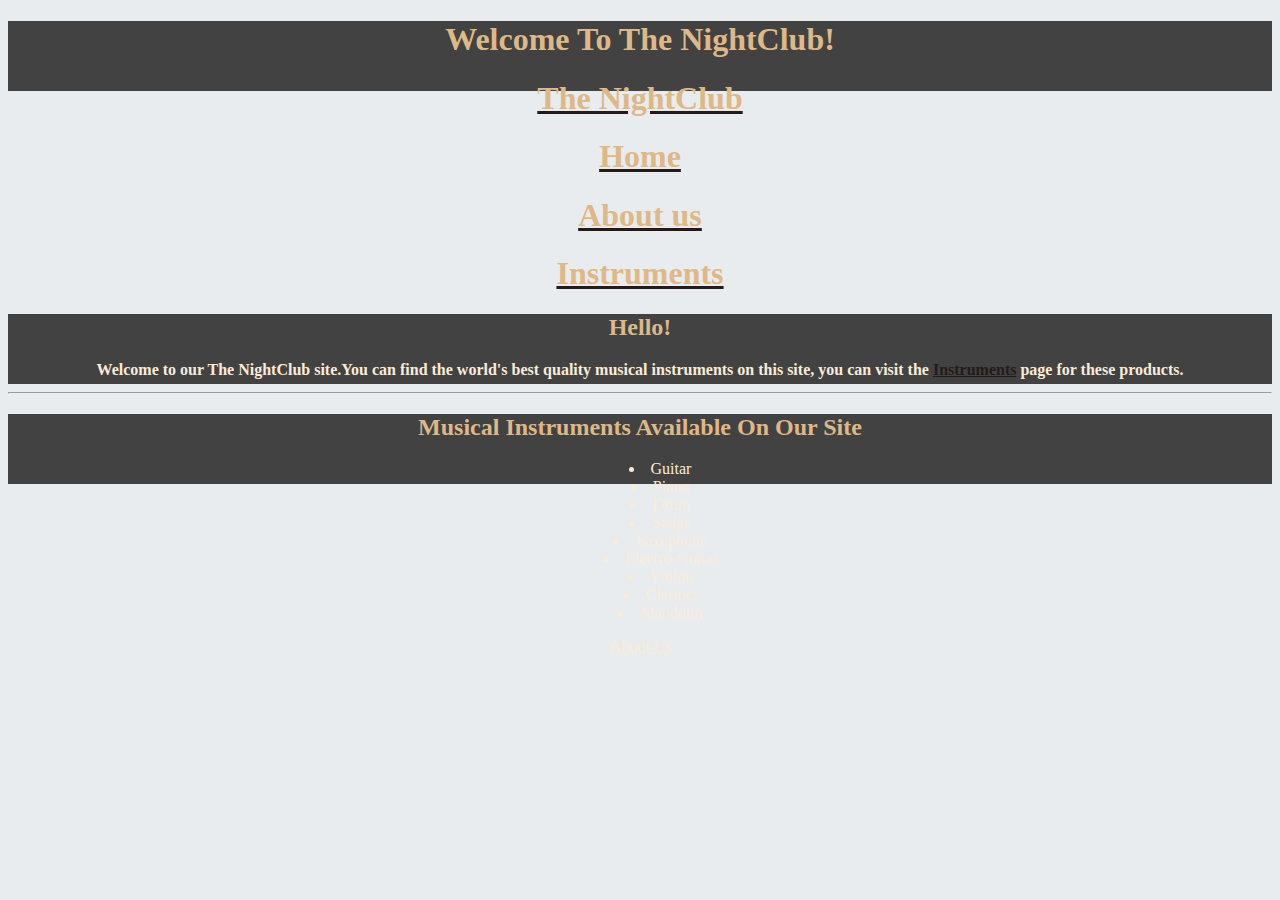
<file: index.html>
<!doctype html>
<html lang="en">
  <head>
    <meta charset="utf-8">
    <meta name="viewport" content="width=device-width, initial-scale=1">
    <title>Bootstrap demo</title>
    <link rel="stylesheet" href="background.css">
    <link href="https://cdn.jsdelivr.net/npm/bootstrap@5.3.0-alpha3/dist/css/bootstrap.min.css" rel="stylesheet" integrity="sha384-KK94CHFLLe+nY2dmCWGMq91rCGa5gtU4mk92HdvYe+M/SXH301p5ILy+dN9+nJOZ" crossorigin="anonymous">
  </head>
  <body class="body">
    
    <script src="https://cdn.jsdelivr.net/npm/bootstrap@5.3.0-alpha3/dist/js/bootstrap.bundle.min.js" integrity="sha384-ENjdO4Dr2bkBIFxQpeoTz1HIcje39Wm4jDKdf19U8gI4ddQ3GYNS7NTKfAdVQSZe" crossorigin="anonymous"></script>
   
    <main class="container mt-3 ">
      
      <div class="container2 ">
        <div class="jumbotron">
          <h1 class="display-4">Welcome To The NightClub!</h1>
        </div>
      <div class="row">
        <div class="col jumbotron">
          <a class="nav-link" href="index.html"><h1>The NightClub</h1></a>
        </div>
        <div class="col jumbotron">
          <a class="nav-link" href="index.html"> <h1>Home</h1></a>
        </div>
        <div class="col jumbotron ">
         <a class="nav-link" href="about-us.html"><h1>About us</h1></a> 
        </div>
        <div class="col jumbotron">
            <a class="nav-link" href="instruments.html"><h1>Instruments</h1></a> 
        </div>
      </div>
    </div>
    <div class="jumbotron jumbotron-fluid">
      <div class="container img-thumbnail bg-secondary " style="color: antiquewhite;">
        <h2>Hello!</h2>
        
       <p>
       <strong>Welcome to our The NightClub site.You can find the world's best quality musical instruments on this site, you can visit the  <a class="nav-link" href="instruments.html">Instruments</a> page for these products.
       </strong>
       </p>
      </div>
    </div>
    <hr>
    <div class="jumbotron jumbotron-fluid">
      <div class="container img-thumbnail bg-secondary " style="color: antiquewhite;">
            <h2>Musical Instruments Available On Our Site</h2>
            <ul style="list-style-position: inside;">
              <li>Guitar</li>
              <li>Piano</li>
              <li>Drum</li>
              <li>Sedge</li>
              <li>Saxophone</li>
              <li>Electro-Guitar</li>
              <li>Violon</li>
              <li>Clarinet</li>
              <li>Mandolin</li>
            </ul>
            <a href="about-us.html" class="btn btn-dark" style="color: antiquewhite;" >About Us</a>
      </div>
    </div>
      </main>
</body>
</html>
</file>
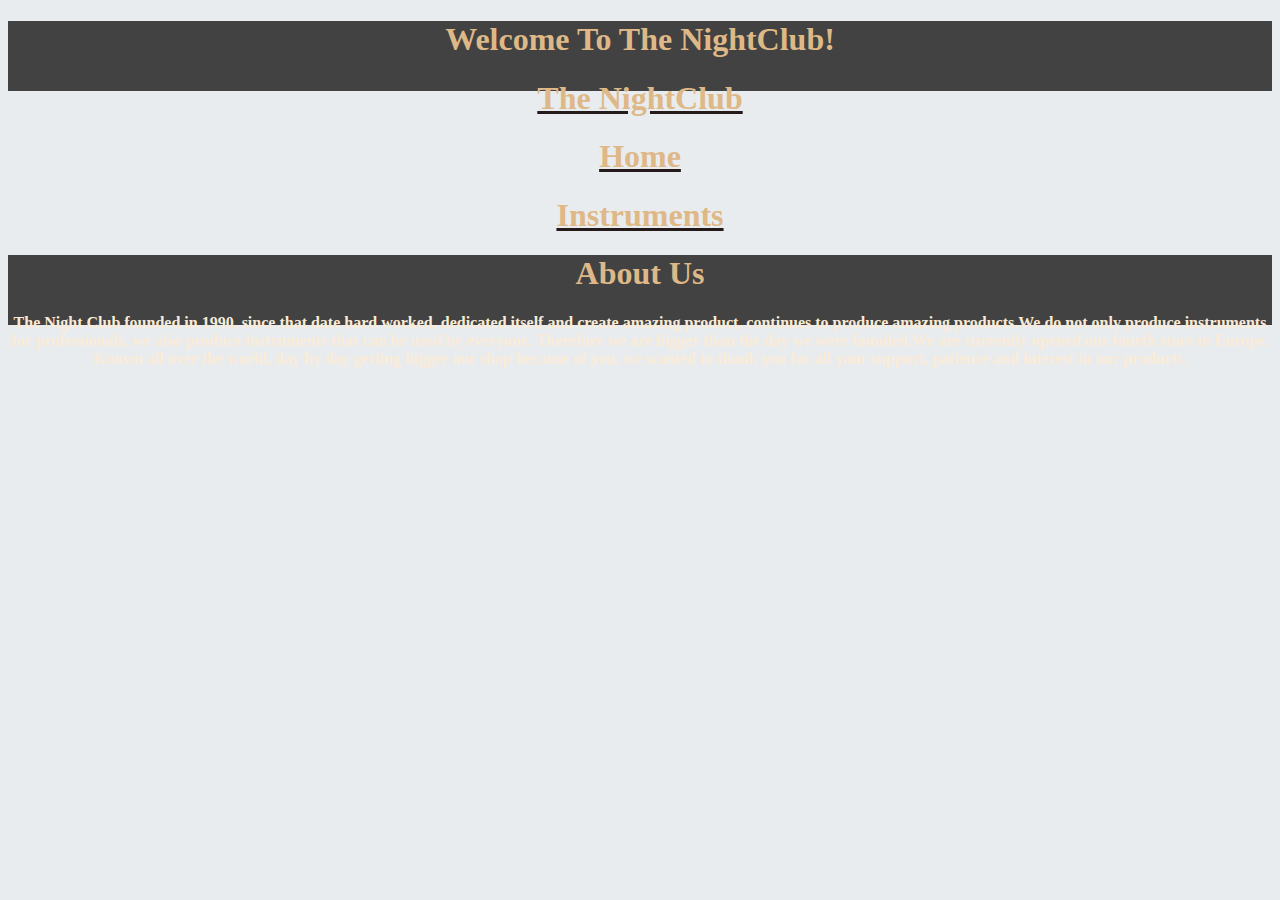
<file: about-us.html>
<!doctype html>
<html lang="en">
  <head>
    <meta charset="utf-8">
    <meta name="viewport" content="width=device-width, initial-scale=1">
    <title>Bootstrap demo</title>
    <link rel="stylesheet" href="background.css">
    <link href="https://cdn.jsdelivr.net/npm/bootstrap@5.3.0-alpha3/dist/css/bootstrap.min.css" rel="stylesheet" integrity="sha384-KK94CHFLLe+nY2dmCWGMq91rCGa5gtU4mk92HdvYe+M/SXH301p5ILy+dN9+nJOZ" crossorigin="anonymous">
  </head>
  <body class="body">
    
    <script src="https://cdn.jsdelivr.net/npm/bootstrap@5.3.0-alpha3/dist/js/bootstrap.bundle.min.js" integrity="sha384-ENjdO4Dr2bkBIFxQpeoTz1HIcje39Wm4jDKdf19U8gI4ddQ3GYNS7NTKfAdVQSZe" crossorigin="anonymous"></script>
   
    <main class="container mt-3 ">
      
      <div class="container2 ">
        <div class="jumbotron">
          <h1 class="display-4">Welcome To The NightClub!</h1>
        </div>
      <div class="row">
        <div class="col jumbotron">
          <a class="nav-link" href="index.html"><h1>The NightClub</h1></a>
        </div>
        <div class="col jumbotron ">
          <a class="nav-link" href="index.html"> <h1>Home</h1></a>
        </div>
        <!-- <div class="col jumbotron ">
         <a class="nav-link" href="about-us.html"><h1>About us</h1></a> 
        </div> -->
        <div class="col jumbotron">
            <a class="nav-link" href="instruments.html"><h1>Instruments</h1></a> 
        </div>
      </div>
    </div>
    <div class="jumbotron jumbotron-fluid">
        <div class="container ">
          <h1 class="display-4">About Us</h1>
          <div class="img-thumbnail bg-secondary" style="height: 200px;
          width: 100%;">
            <p class="lead"><strong>The Night Club founded in 1990, since that date hard worked, dedicated itself and create amazing product, continues to produce amazing products.We do not only produce instruments for professionals, we also produce instruments that can be used by everyone.
              Therefore we are bigger than the day we were founded.We are currently opened our fourth store in Europe. Known all over the world, day by day getting bigger our shop because of you,
              we wanted to thank you for all your support, patience and interest in our products.</strong>  </p>
          </div>
          
        </div>
      </div>
</body>
</html>
</file>
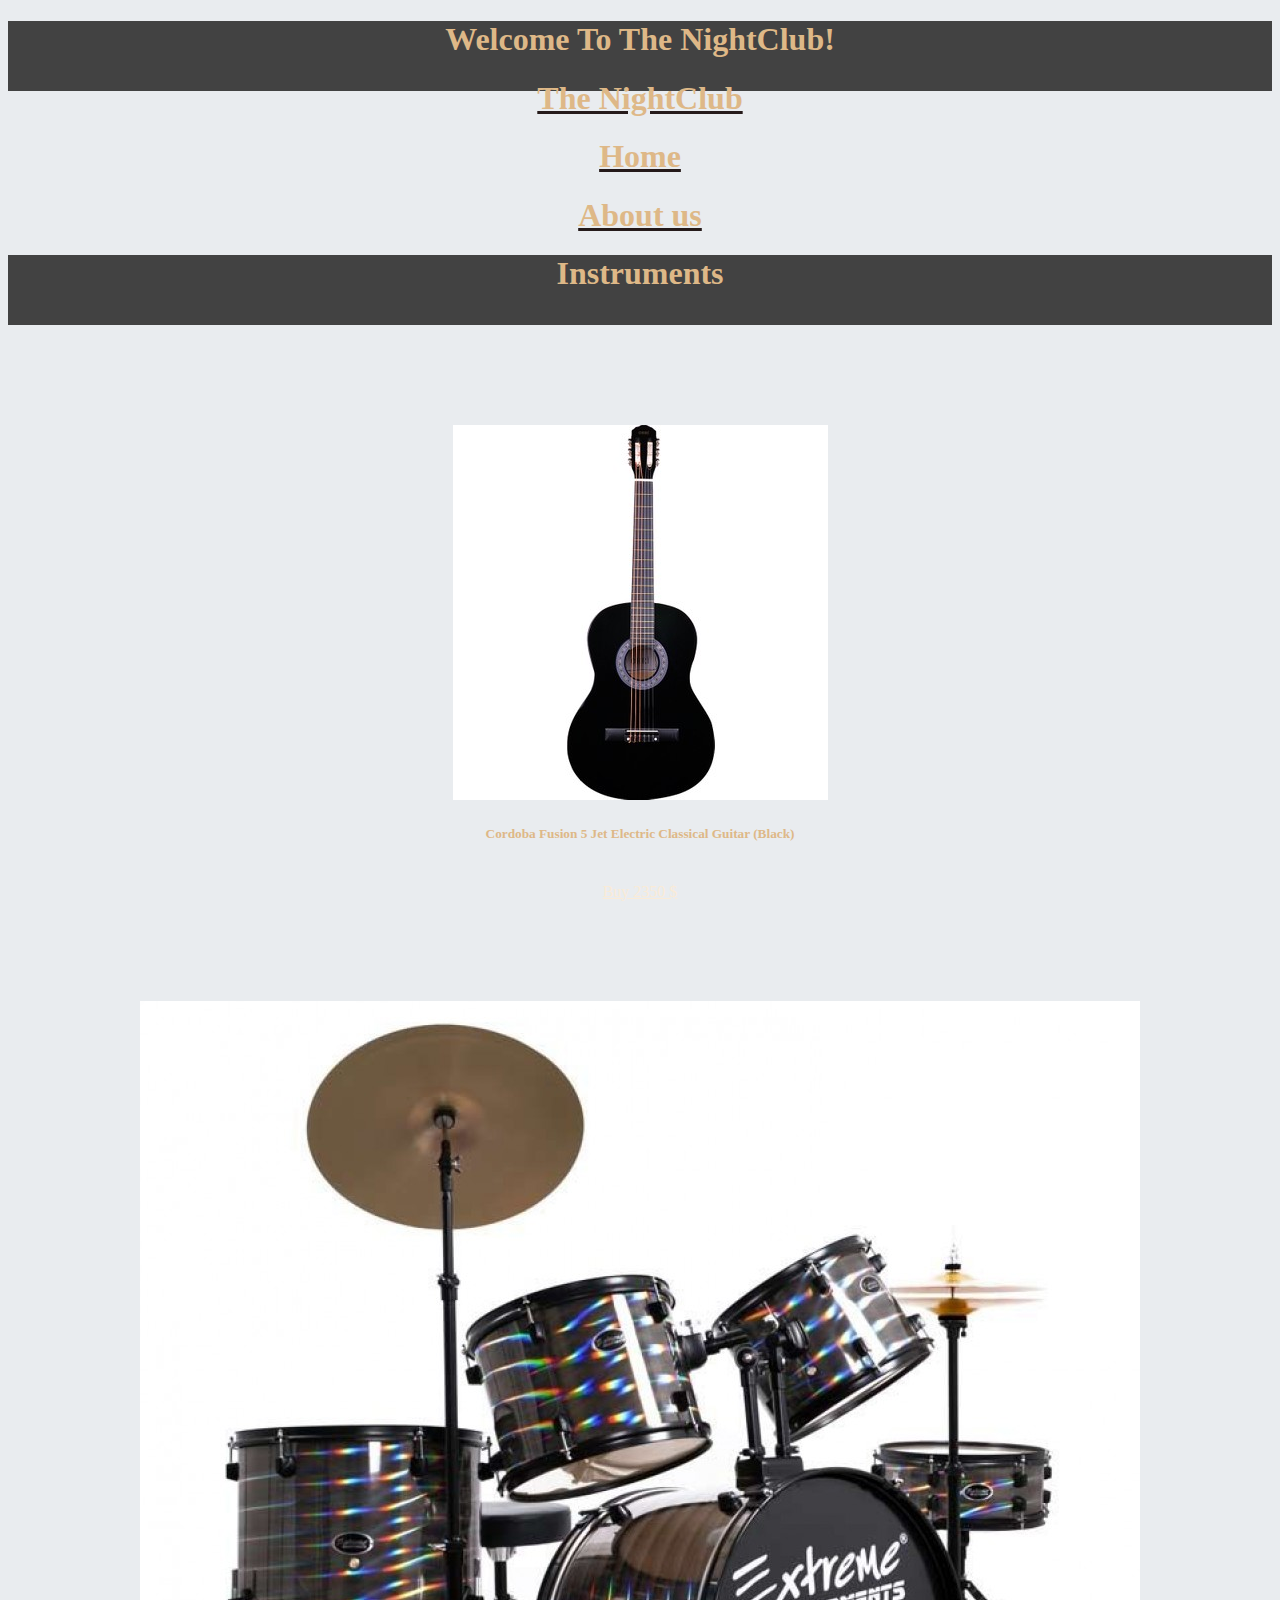
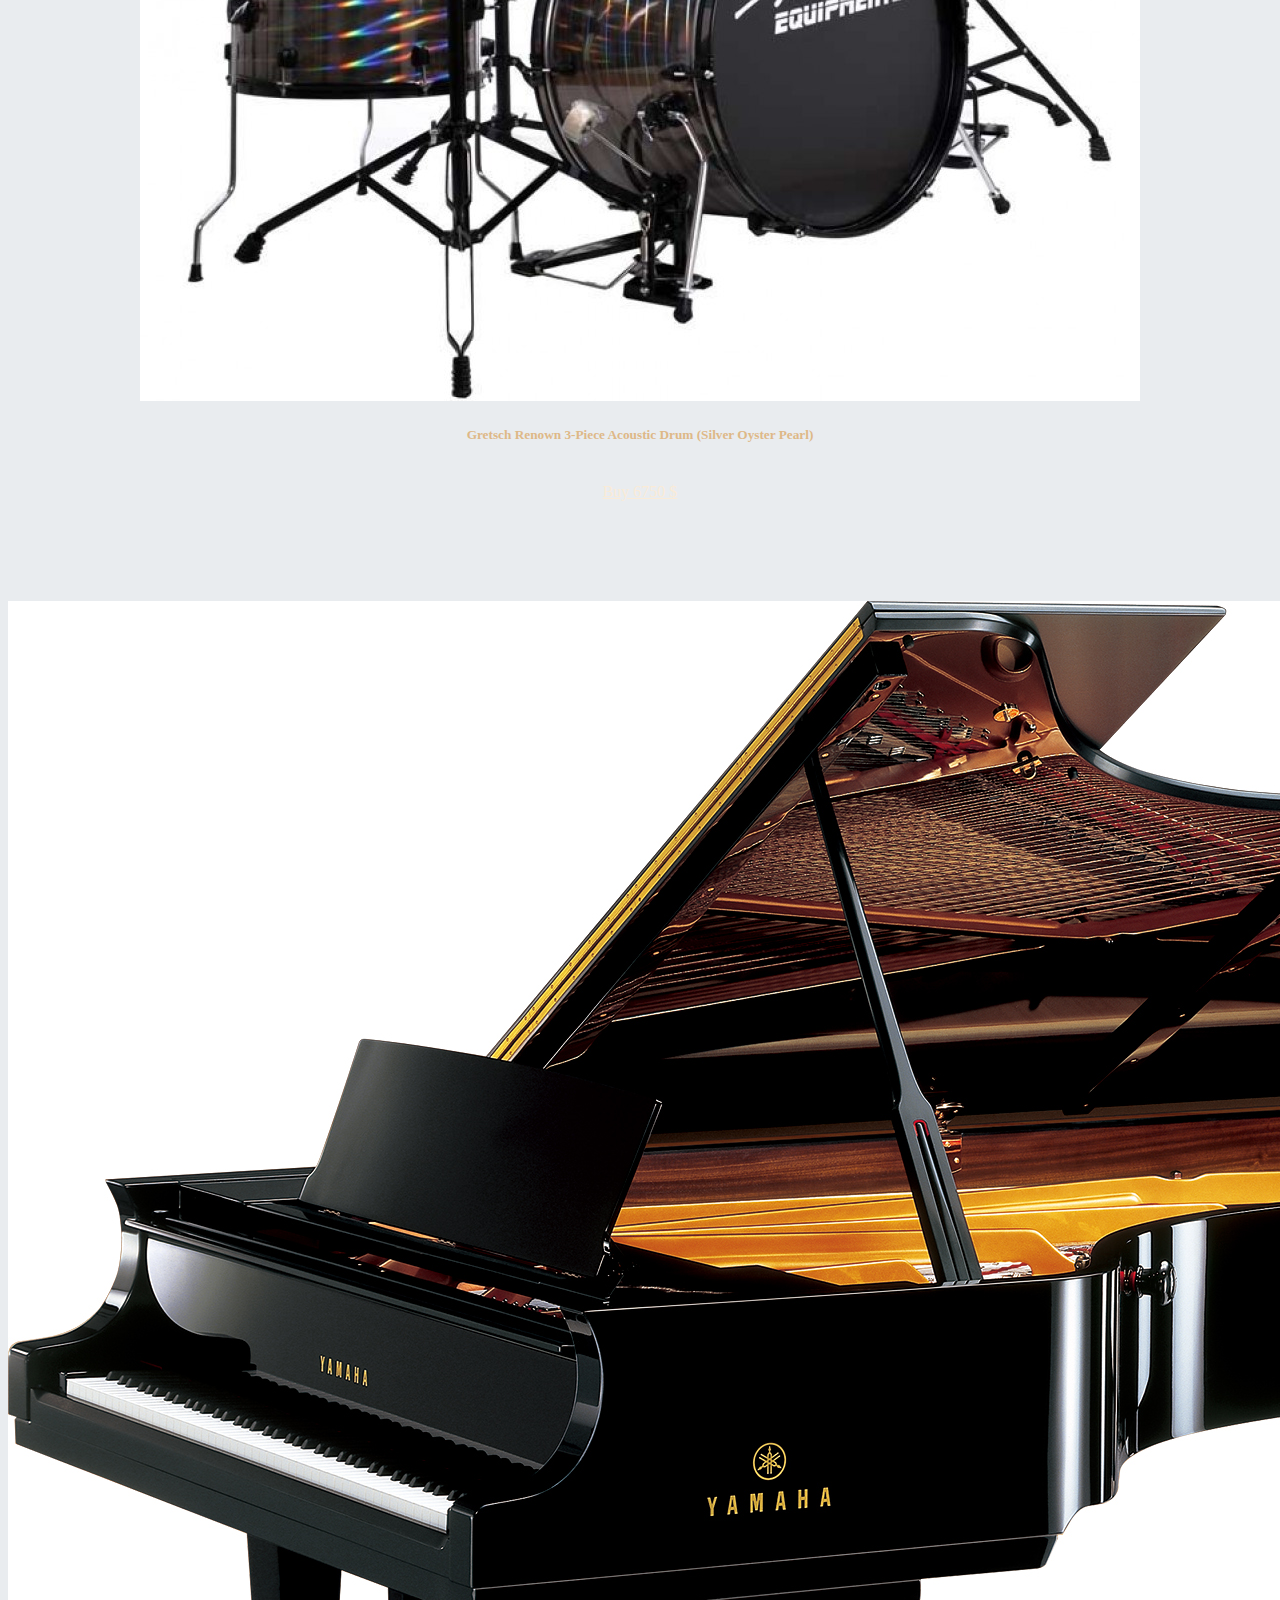
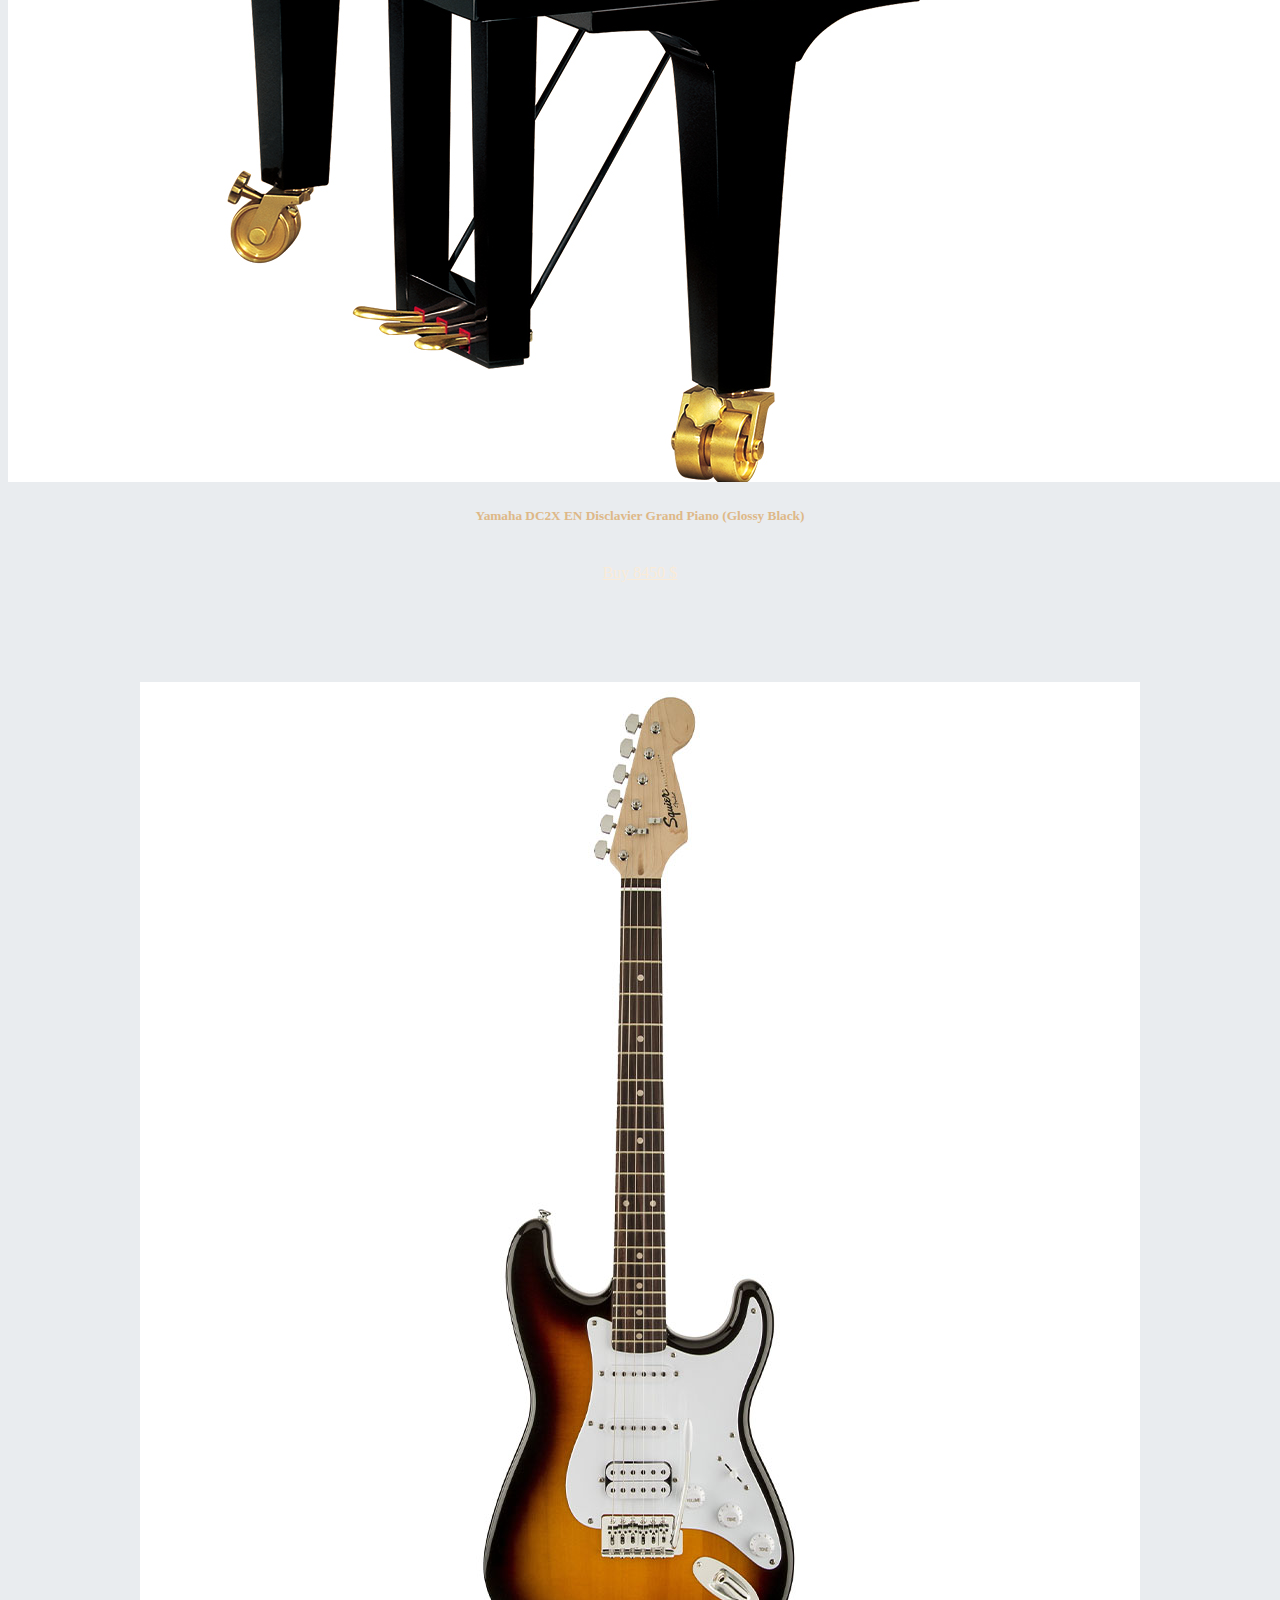
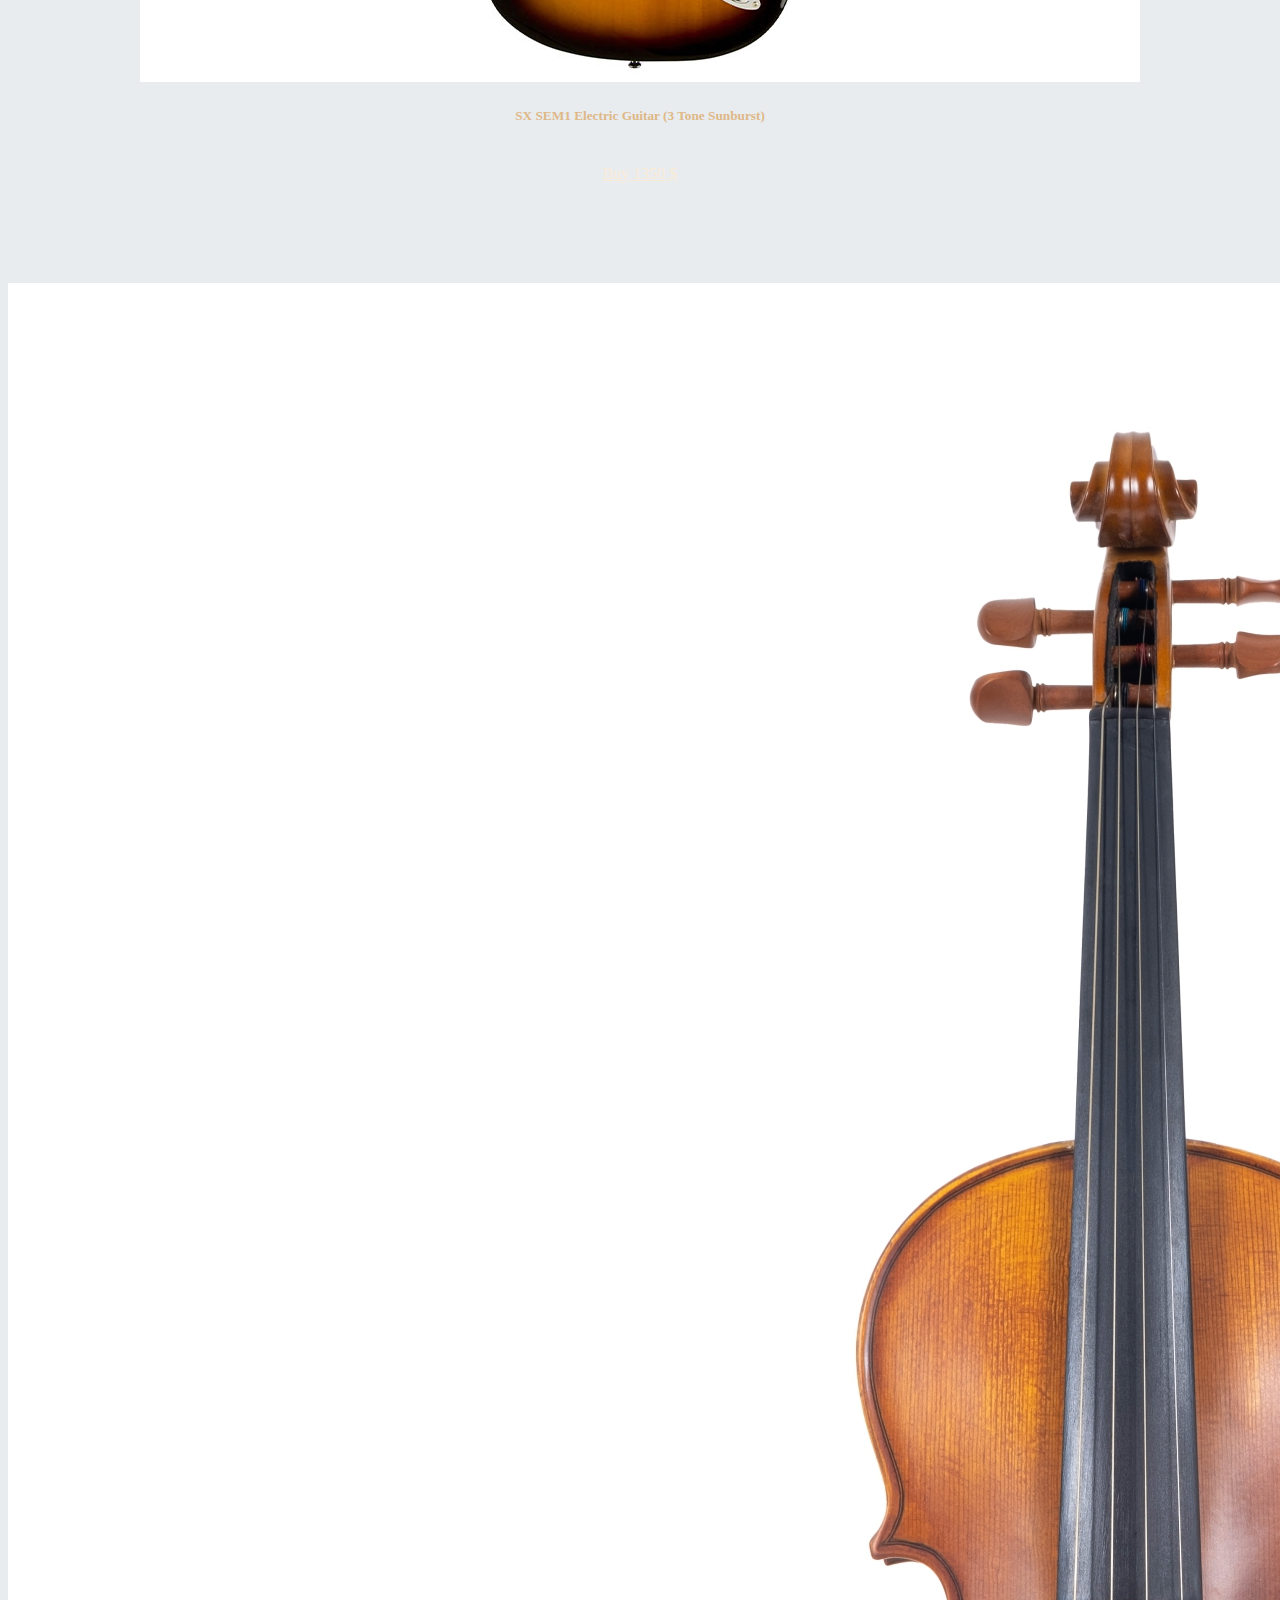
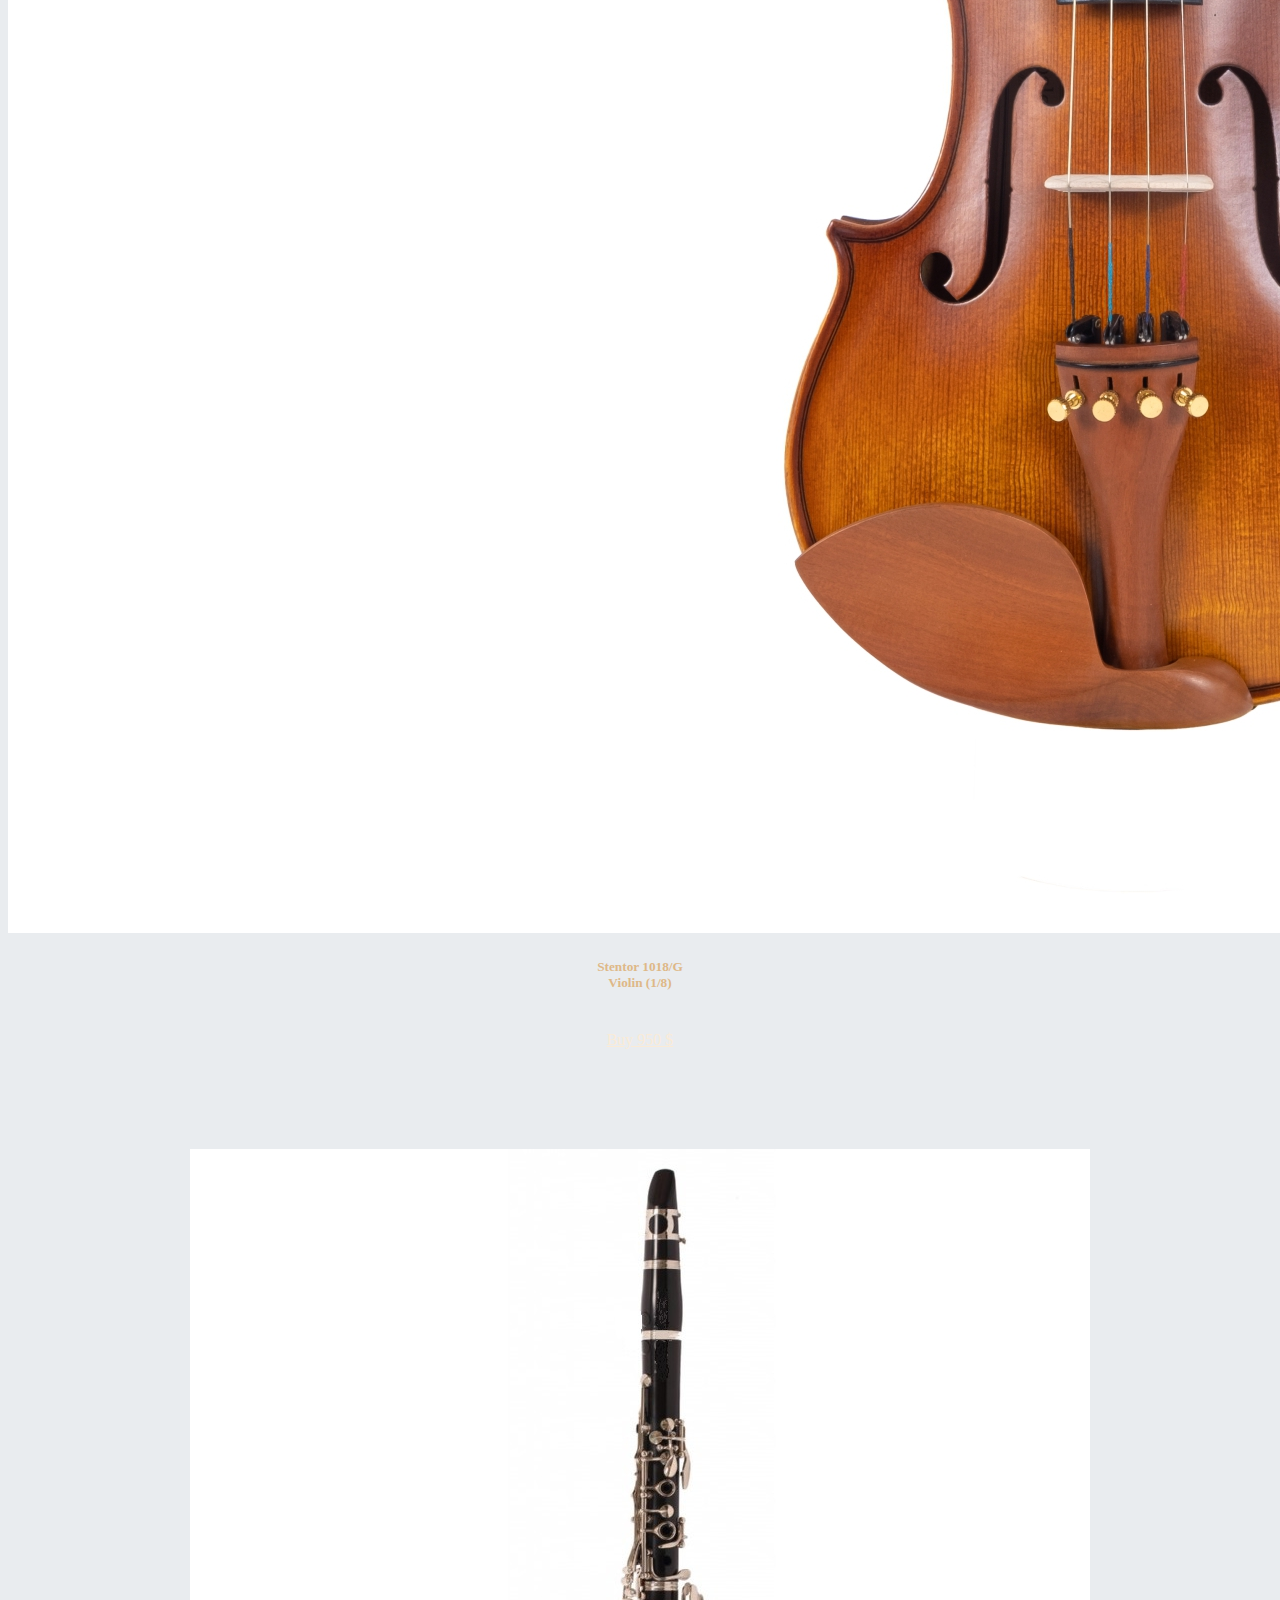
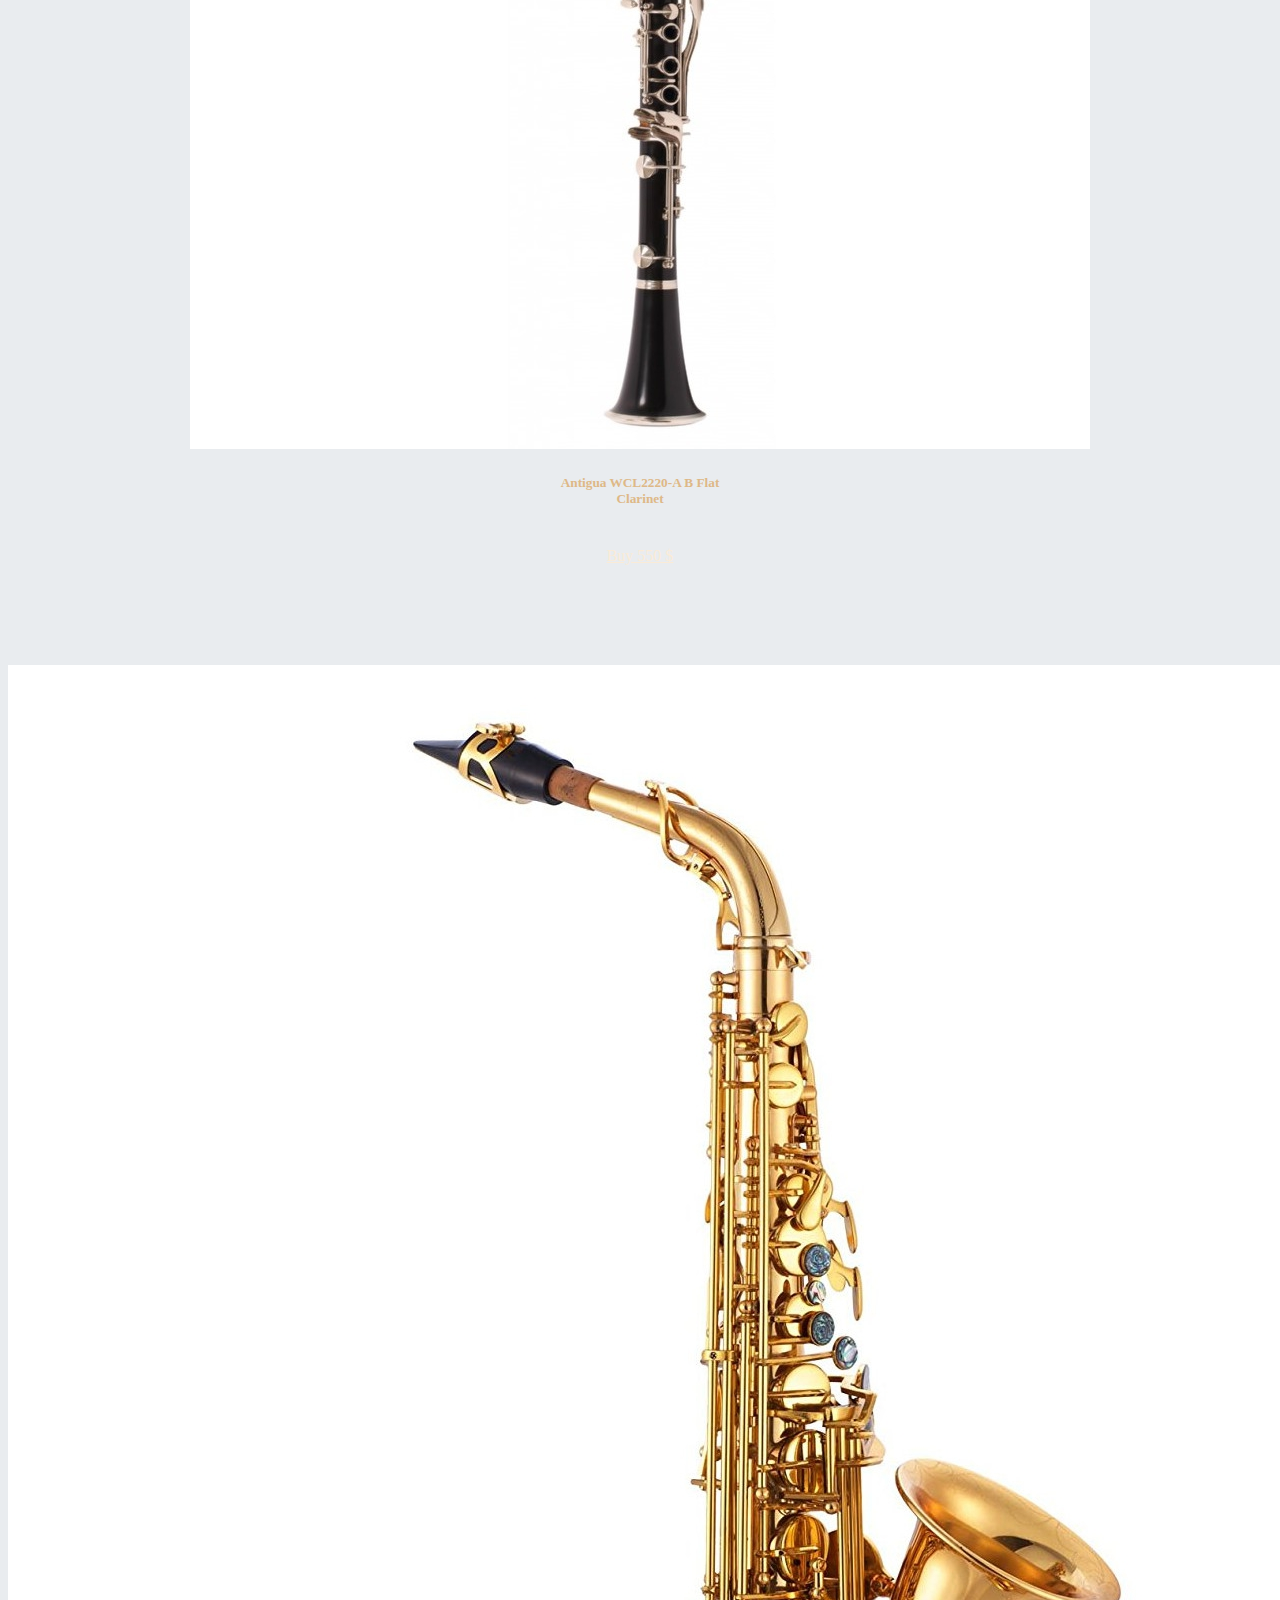
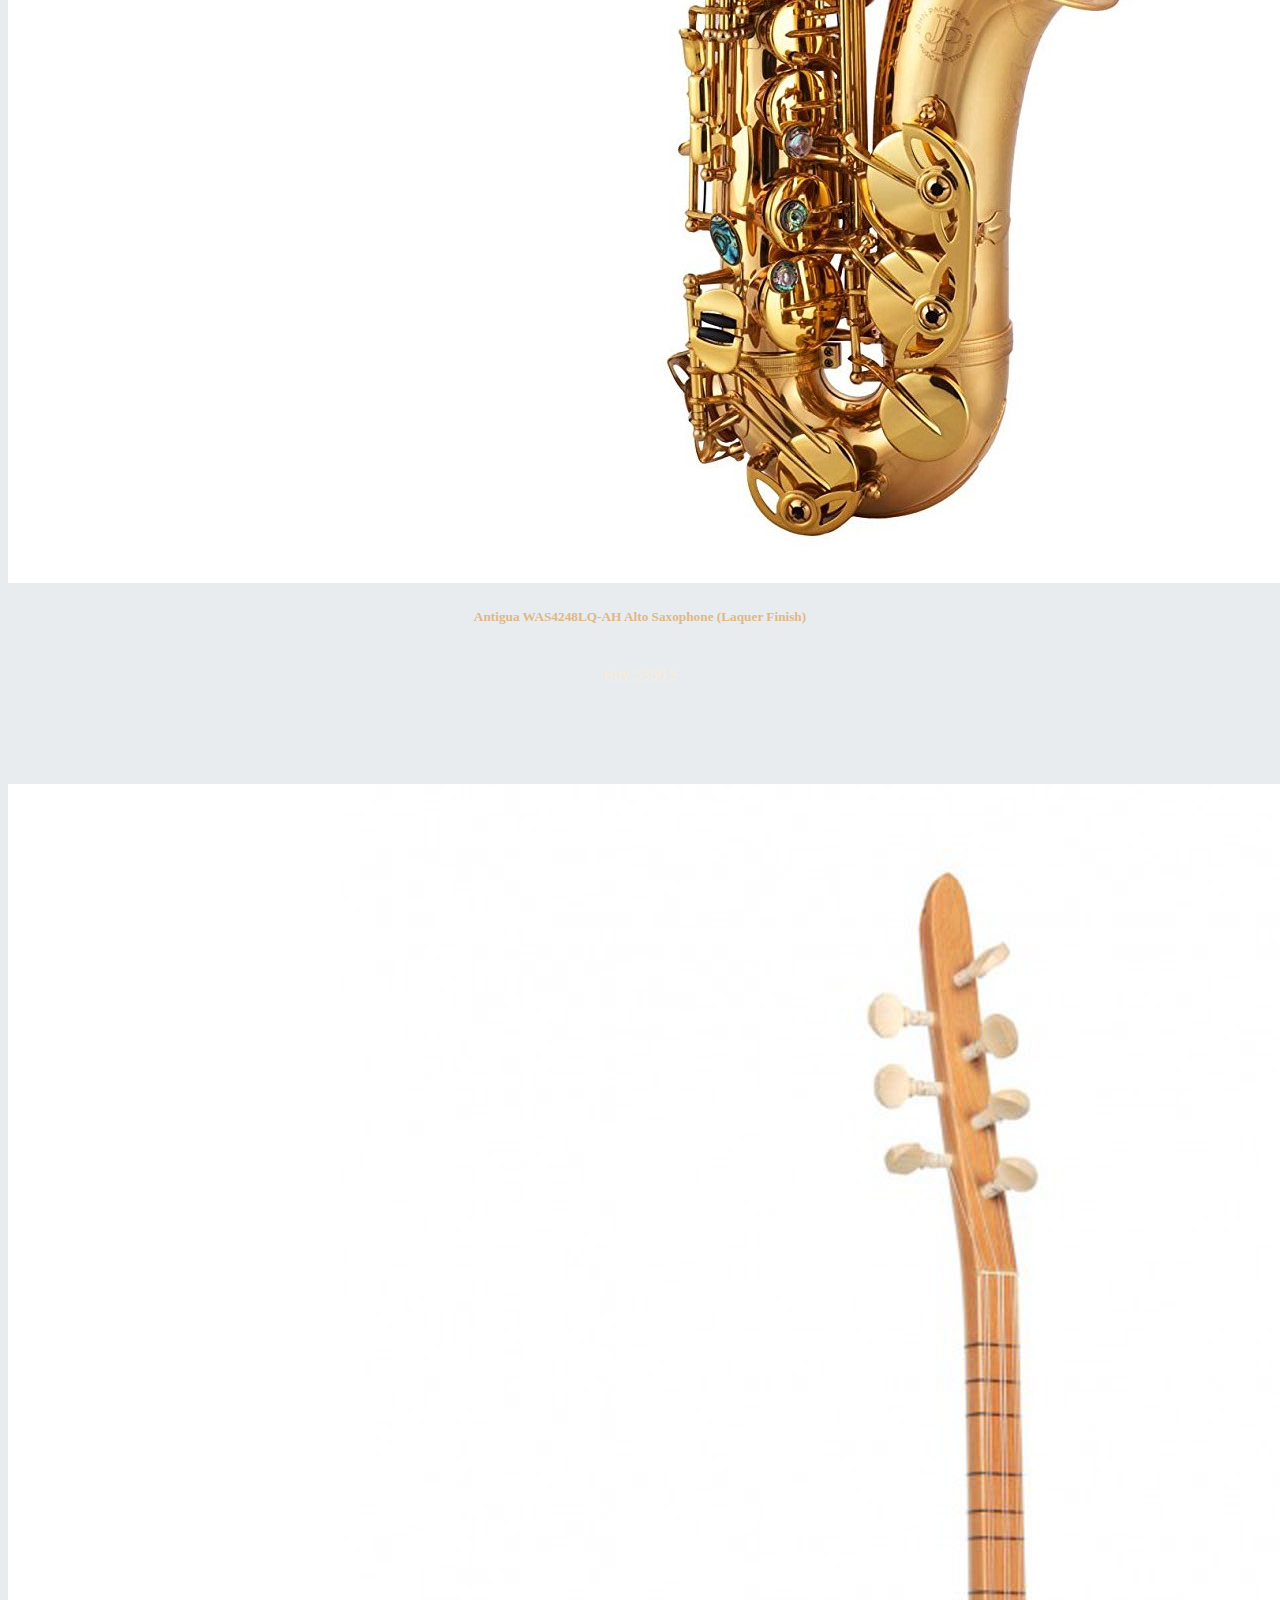
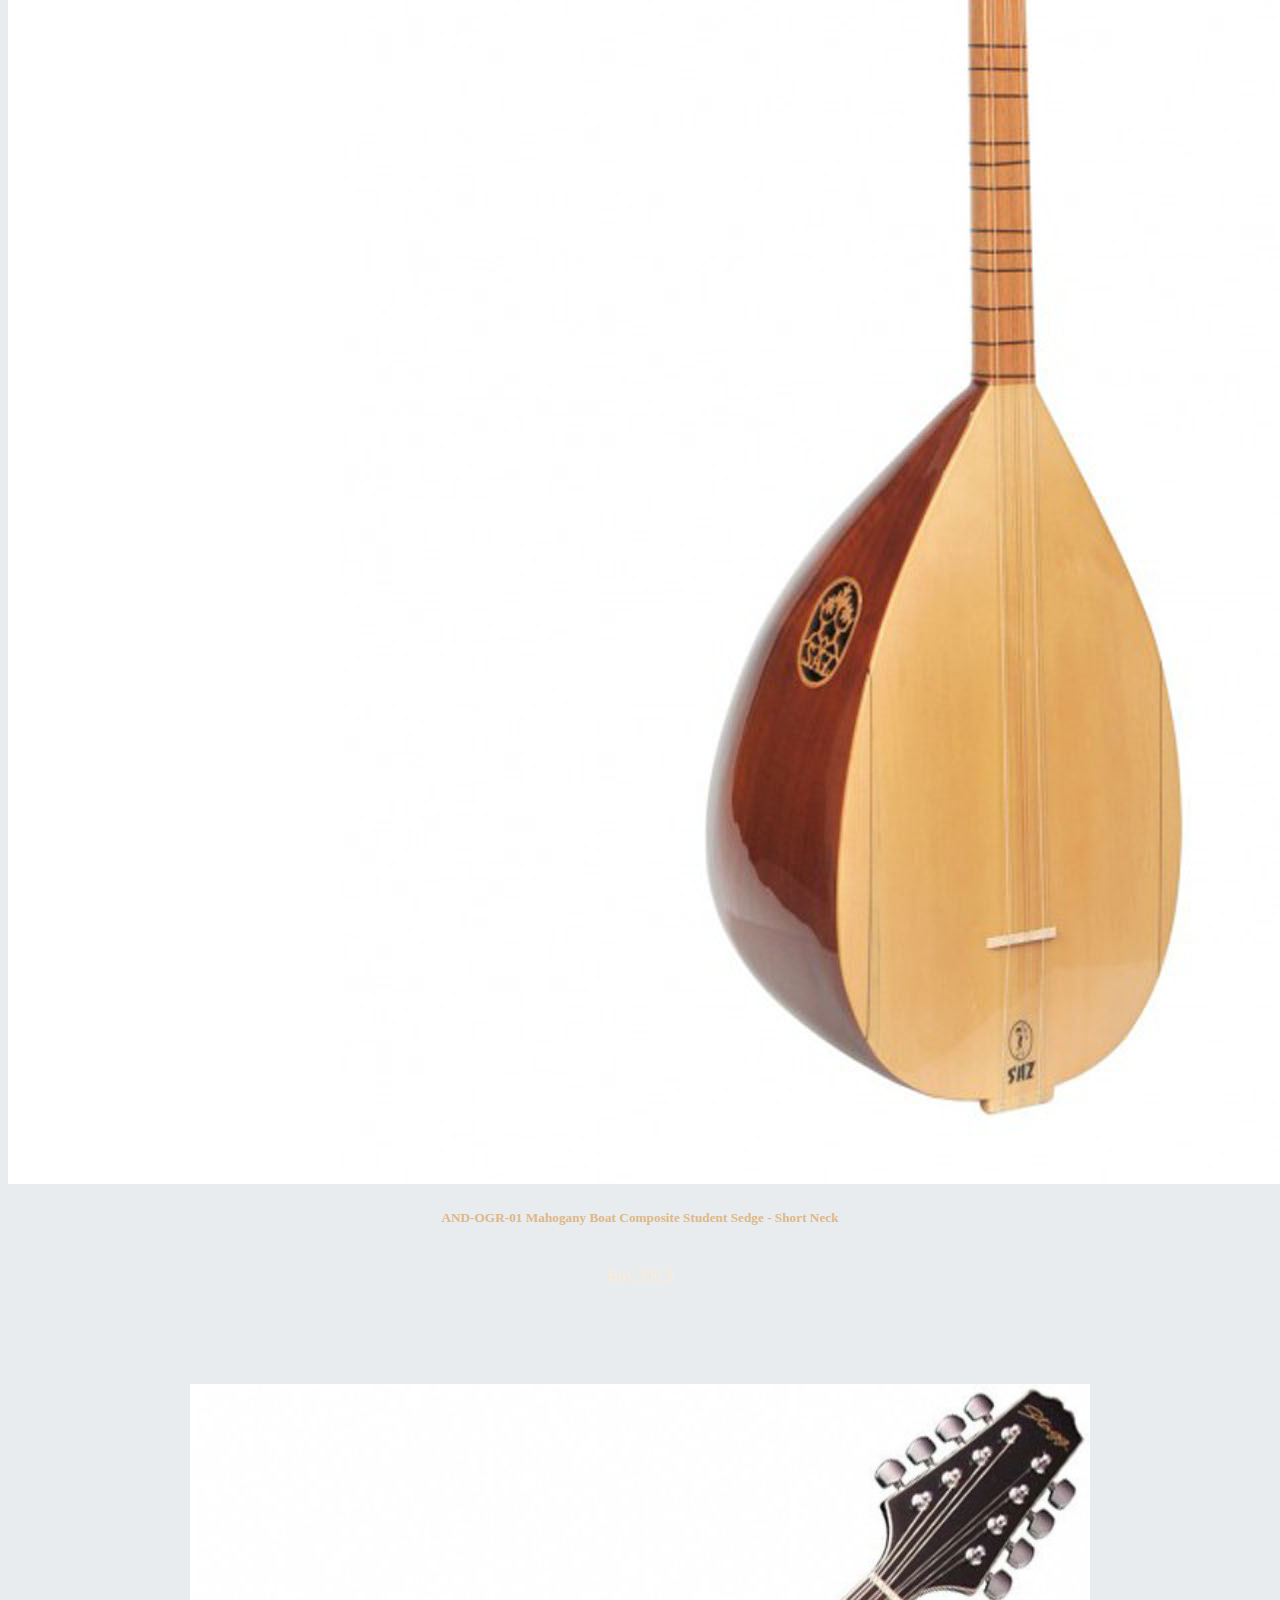
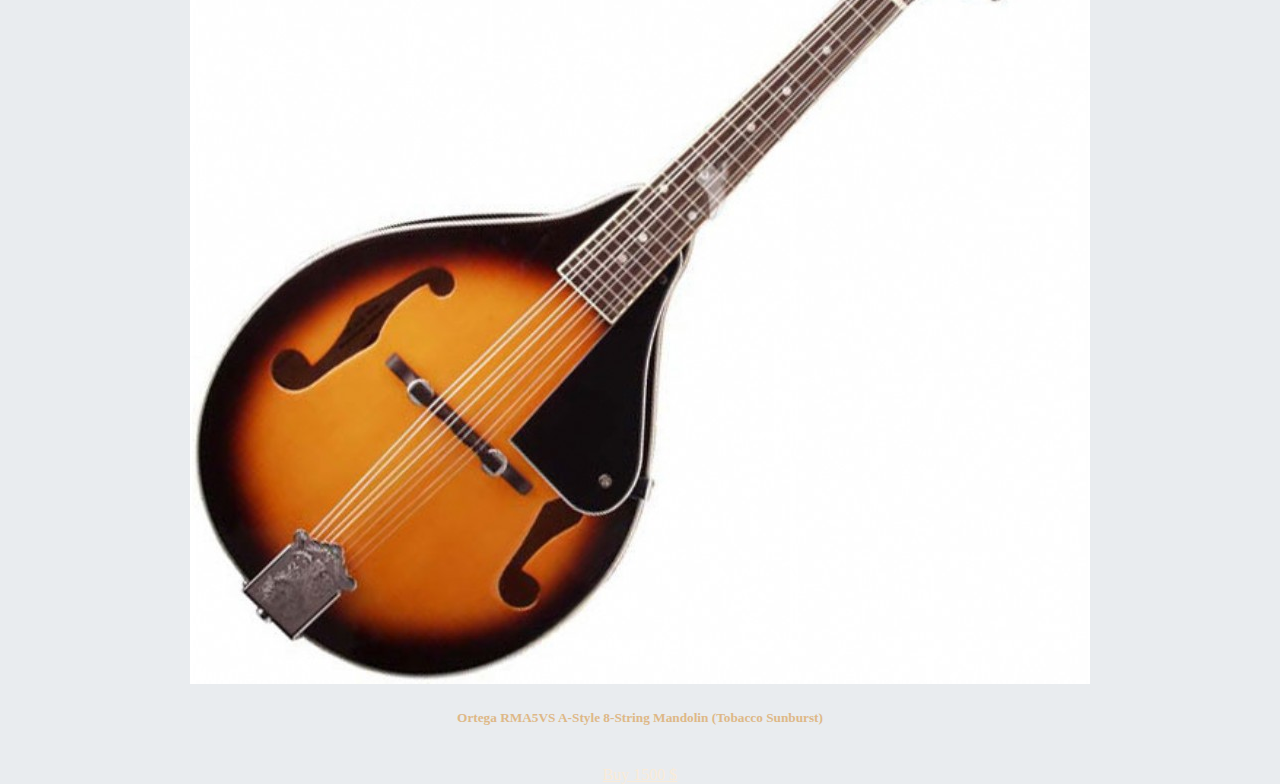
<file: instruments.html>
<!doctype html>
<html lang="en">
  <head>
    <meta charset="utf-8">
    <meta name="viewport" content="width=device-width, initial-scale=1">
    <title>Bootstrap demo</title>
    <link rel="stylesheet" href="background.css">
    <link href="https://cdn.jsdelivr.net/npm/bootstrap@5.3.0-alpha3/dist/css/bootstrap.min.css" rel="stylesheet" integrity="sha384-KK94CHFLLe+nY2dmCWGMq91rCGa5gtU4mk92HdvYe+M/SXH301p5ILy+dN9+nJOZ" crossorigin="anonymous">
  </head>
  <body class="body">
    
    <script src="https://cdn.jsdelivr.net/npm/bootstrap@5.3.0-alpha3/dist/js/bootstrap.bundle.min.js" integrity="sha384-ENjdO4Dr2bkBIFxQpeoTz1HIcje39Wm4jDKdf19U8gI4ddQ3GYNS7NTKfAdVQSZe" crossorigin="anonymous"></script>
   
    <main class="container mt-3 ">
      
      <div class="container2 ">
        <div class="jumbotron">
          <h1 class="display-4">Welcome To The NightClub!</h1>
        </div>
      <div class="row">
        <div class="col jumbotron">
          <a class="nav-link" href="index.html"><h1>The NightClub</h1></a>
        </div>
        <div class="col jumbotron">
          <a class="nav-link" href="index.html"> <h1>Home</h1></a>
        </div>
        <div class="col jumbotron ">
         <a class="nav-link" href="about-us.html"><h1>About us</h1></a> 
        </div>
        <!-- <div class="col jumbotron">
            <a class="nav-link" href="instruments.html"><h1>Instruments</h1></a> 
        </div> -->
      </div>
    </div>
    
      
     
    <section>
      <article>
        <div class="container mt-3 jumbotron jumbotron-fluid ">
          <div class="jumbotron jumbotron-fluid">
            <div class="container ">
              <h1 class="display-4">Instruments</h1>
            </div>
          <div class="row">
            <div class="col-sm-4 ">
             <div class="card img-thumbnail bg-secondary">
              <img src="img/Guitar.jpg" class="card-img-top img-thumbnail" alt="Guitar">
              <div class="card-body">
                <h5 class="card-title">
                  Cordoba Fusion 5 Jet Electric Classical Guitar (Black)</h5>
             <br>
            <a href="#" class="btn btn-dark" style="color: antiquewhite;">Buy 2350 $</a>
              </div>
             </div>
            </div>
         
       
            <div class="col-sm-4 ">
             <div class="card img-thumbnail bg-secondary">
              <img src="img/Bateria.jpg" class="card-img-top img-thumbnail" alt="Drum">
              <div class="card-body">
                <h5 class="card-title">Gretsch Renown 3-Piece Acoustic Drum (Silver Oyster Pearl)</h5>
              <br>
            <a href="#" class="btn btn-dark" style="color: antiquewhite;">Buy 6750 $</a>
              </div>
             </div>
            </div>
         
            <div class="col-sm-4 ">
             <div class="card img-thumbnail bg-secondary" style="height:84.6%;">
              <img style="height: 100%;" src="img/Piano.jpg" class="card-img-top img-thumbnail" alt="Piano">
              <div class="card-body">
                <h5 class="card-title">
                  Yamaha DC2X EN Disclavier Grand Piano (Glossy Black)</h5>
             <br>
            <a href="#" class="btn btn-dark" style="color: antiquewhite;">Buy 8450 $</a>
              </div>
             </div>
            </div>
        
      
            <div class="col-sm-4 ">
             <div class="card img-thumbnail bg-secondary">
              <img src="img/Electro-Guitar.jpg" class="card-img-top img-thumbnail" alt="Electro-Guitar">
              <div class="card-body">
                <h5 class="card-title">
                  SX SEM1 Electric Guitar (3 Tone Sunburst)</h5>
                <br>
            <a href="#" class="btn btn-dark" style="color: antiquewhite;">Buy 1350 $</a>
              </div>
             </div>
            </div>
            <div class="col-sm-4 ">
              <div class="card img-thumbnail bg-secondary">
               <img src="img/Violin.jpg" class="card-img-top img-thumbnail" alt="Violon">
               <div class="card-body">
                 <h5 class="card-title">Stentor 1018/G <br> Violin (1/8)</h5>
                 <br>
             <a href="#" class="btn btn-dark " style="color: antiquewhite;">Buy 950 $</a>
               </div>
              </div>
             </div>
             <div class="col-sm-4 ">
              <div class="card img-thumbnail bg-secondary">
               <img src="img/Clarinet.jpg" class="card-img-top img-thumbnail" alt="Clarinet">
               <div class="card-body">
                 <h5 class="card-title">
                  Antigua WCL2220-A B Flat <br> Clarinet</h5>
                 <br>
             <a href="#" class="btn btn-dark" style="color: antiquewhite;">Buy 550 $</a>
               </div>
              </div>
             </div>
             <div class="col-sm-4 ">
              <div class="card img-thumbnail bg-secondary">
               <img src="img/Saxophone.jpg" class="card-img-top img-thumbnail" alt="Saxophone">
               <div class="card-body">
                 <h5 class="card-title">
                  Antigua WAS4248LQ-AH Alto Saxophone (Laquer Finish)</h5>
                 <br>
             <a href="#" class="btn btn-dark" style="color: antiquewhite;">Buy 5350 $</a>
               </div>
              </div>
             </div>
             <div class="col-sm-4 ">
              <div class="card img-thumbnail bg-secondary">
               <img src="img/Sedge.jpg" class="card-img-top img-thumbnail" alt="Sedge">
               <div class="card-body">
                 <h5 class="card-title">AND-OGR-01 Mahogany Boat Composite Student Sedge - Short Neck</h5>
                 <br>
             <a href="#" class="btn btn-dark" style="color: antiquewhite;">Buy 350 $</a>
               </div>
              </div>
             </div>
             <div class="col-sm-4 ">
              <div class="card img-thumbnail bg-secondary" >
               <img src="img/Mandolin.jpg" class="w-100 card-img-top img-thumbnail" alt="Mandolin">
               <div class="card-body">
                 <h5 class="card-title">Ortega RMA5VS A-Style 8-String Mandolin (Tobacco Sunburst)</h5>
                 <br>
             <a href="#" class="btn btn-dark" style="color: antiquewhite;">Buy 1500 $</a>
               </div>
              </div>
             </div>
          </div>
        </div>
      </article>
    </section>   
      </main>
</body>
</html>
</file>
<file: background.css>
h1,h2,h3,h4,h5,h6{
    -webkit-text-fill-color:burlywood;
}


.container {
    height: 70px;
    width: 100%;
    background-color: #424242;
  }

  .container a{
    color: rgb(37, 26, 26);
  }

  .header-link h2 {
    color: red;
  }
  
 .body{
       background-color: #E9ECEF ;
 }

 .jumbotron {
    text-align: center;
  }
  
  .alet {
    text-align: center;
  }

  .container h4 {
    color: green;
    margin-top: 30px;
  }

  ul{
    text-align: center;
  }
  
  .card {
    margin-top: 100px;
    text-align: center;
    
  }
  p{
    color: antiquewhite;
  }
</file>
